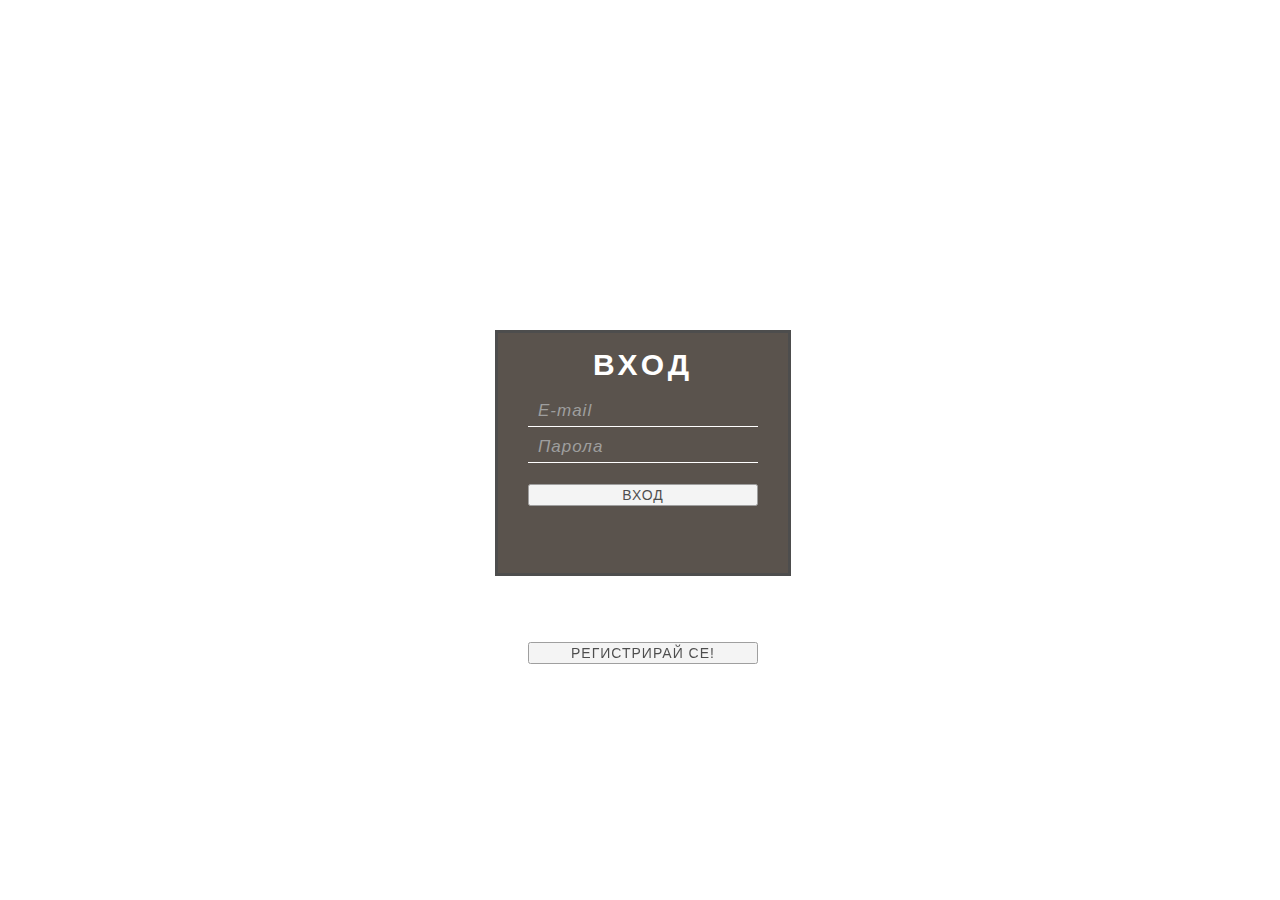
<file: jalbi/index.html>
<!--DOCTYPE html-->
<html>
<head>
    <meta charset="utf-8" />
    <title>Жалби</title>
    <meta name="viewport" content="width=device-width, initial-scale=1.0" />
	<link rel="stylesheet" type="text/css" href="style.css"/>
</head>
<body>

<div class="container">
    <div class="row">
        <div class="col-md-12">
            <div class="wrap">
                <p class="form-title">
                    Вход</p>
				<form name="login" method="post" action="login.php" class="login">
					<input type="text" name="email" placeholder="E-mail"/>
					<input type="password" name="password"  placeholder="Парола"/>
					<input class="sign-me-in" type="submit" name="submit" value='Вход' class="btn btn-success btn-sm" />
				</form>
				<form name="registration_page" method="post" action="registration_page.php" class="login">
					<input type="submit" value="Регистрирай се!" class="btn btn-success btn-sm" />
				</form>
            </div>
        </div>
    </div>
</div>

</body>

</html>
</file>
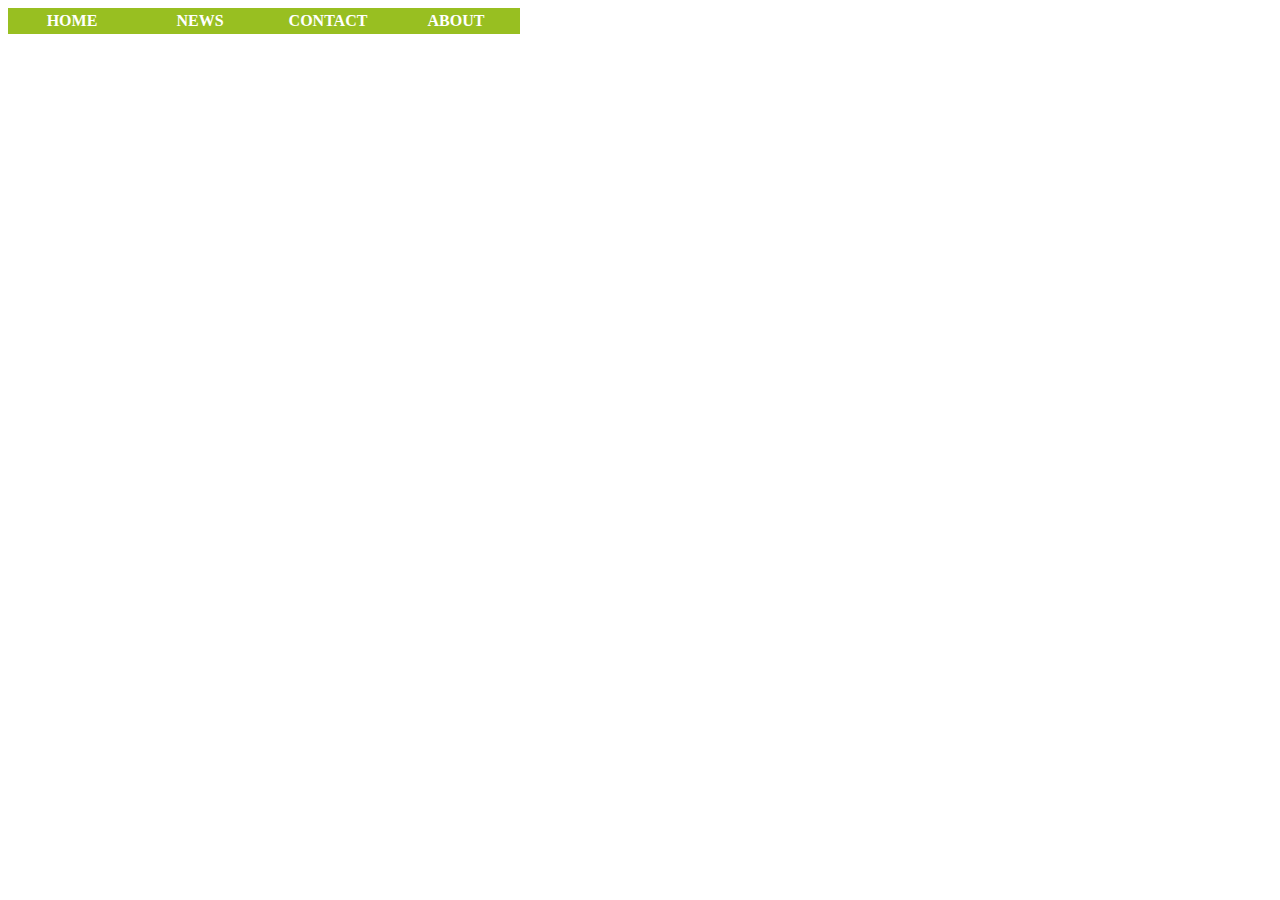
<file: Divergent/ex.html>
<!DOCTYPE html>
<html>
<head>
<style>
ul {
    list-style-type: none;
    margin: 0;
    padding: 0;
    overflow: hidden;
}

li {
    float: left;
}

a:link, a:visited {
    display: block;
    width: 120px;
    font-weight: bold;
    color: #FFFFFF;
    background-color: #98bf21;
    text-align: center;
    padding: 4px;
    text-decoration: none;
    text-transform: uppercase;
}

a:hover, a:active {
    background-color: #7A991A;
}
</style>
</head>
<body>

<ul>
  <li><a href="#home">Home</a></li>
  <li><a href="#news">News</a></li>
  <li><a href="#contact">Contact</a></li>
  <li><a href="#about">About</a></li>
</ul>

</body>
</html>
</file>
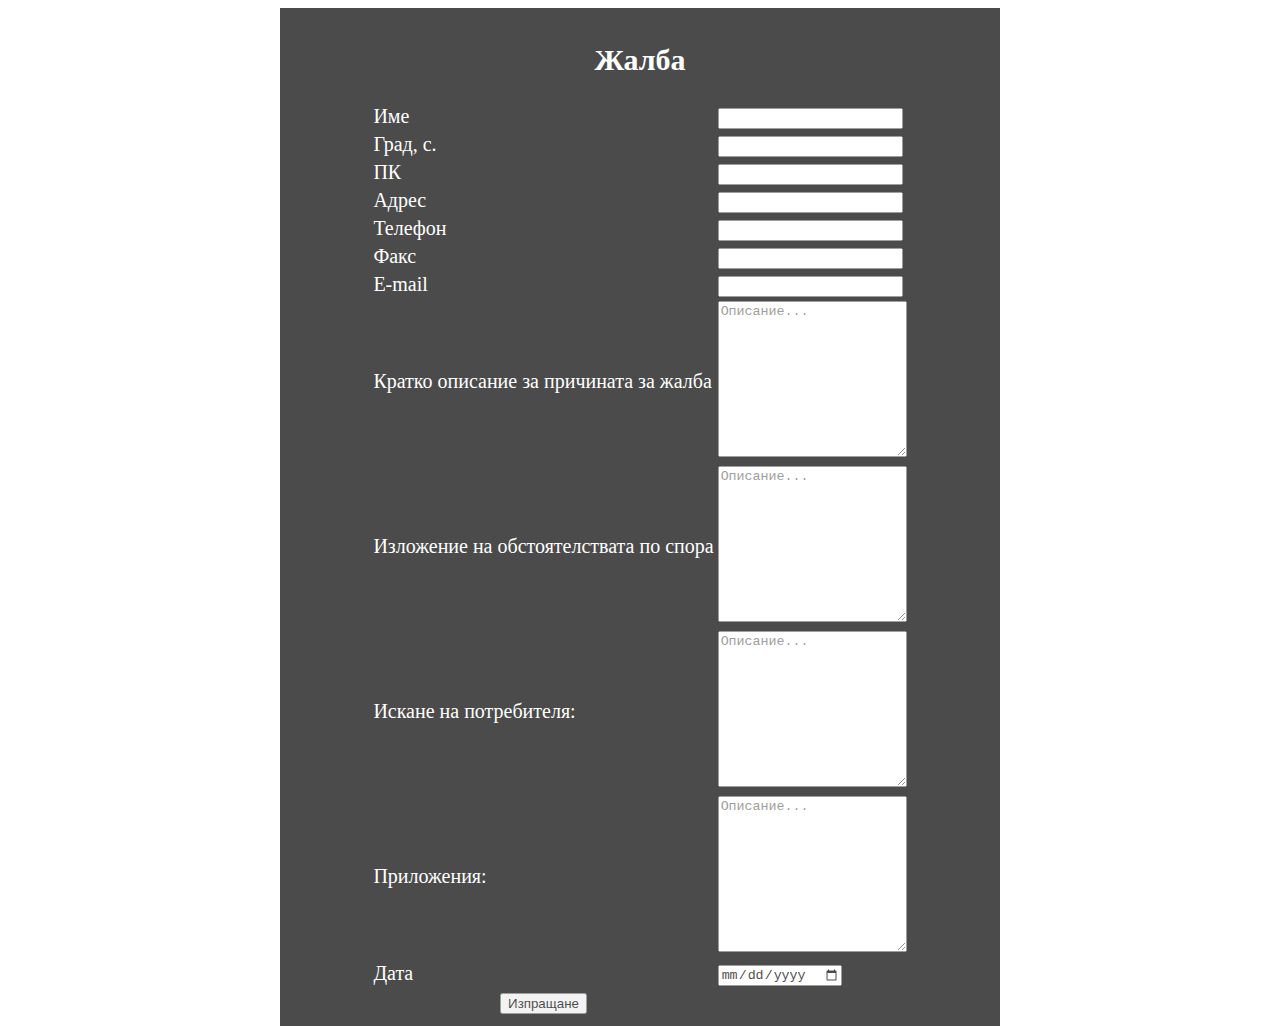
<file: jalbi/1.html>
<!DOCTYPE HTML>
<html>
<head>
<meta charset="utf-8" />
	<link type="text/css" rel="stylesheet" href="jalbi.css"/>
	<title>Жалба</title>
</head>
<body id="body-color">
<div id ="container">
	<center>
	<h2>Жалба</h2>
	<table border="0"> 
		<tr> 
			<form method="POST" action="sent.html"> 
				<td>Име</td>
				<td> 
					<input type="text" name="name">
				</td> 
		</tr> 
		<tr> 
			<td>Град, с.</td>
			<td> 
				<input type="text" name="email">
			</td> 
		</tr> 
		<tr> 
			<td>ПК</td>
			<td> 
				<input type="text" name="user">
			</td> 
		</tr> 
		<tr> 
			<td>Адрес</td>
			<td> 
				<input type="text" name="name">
			</td> 
		</tr> 
		<tr> 
			<td>Телефон </td>
			<td>
				<input type="text" name="name">
			</td>
		</tr> 
		<tr> 
			<td>Факс </td>
			<td>
				<input type="text" name="name">
			</td>
		</tr>  
		<tr> 
			<td>E-mail</td>
			<td> 
				<input type="email" name="email">
			</td> 
		</tr> 
		<tr> 
			<td>Кратко описание за причината за жалба </td>
			<td>
				<textarea rows="10" cols="21" placeholder="Описание..."></textarea>
			</td>
		</tr> 
		<tr> 
			<td>Изложение на обстоятелствата по спора </td>
			<td>
				<textarea rows="10" cols="21" placeholder="Описание..."></textarea>
			</td>
		</tr>
		<tr> 
			<td>Искане на потребителя:  </td>
			<td>
				<textarea rows="10" cols="21" placeholder="Описание..."></textarea>
			</td>
		</tr>
		<tr> 
			<td>Приложения: </td>
			<td>
				<textarea rows="10" cols="21" placeholder="Описание..."></textarea>
			</td>
		</tr>
		<tr> 
			<td>Дата</td>
			<td> 
				<input type="date" name="bdaymonth">
			</td> 
		</tr>
		<tr> 
			<td>
				<center><input id="button" type="submit" name="submit" value="Изпращане"></center>
			</td> 
		</tr> 
	</form>
	</table>
	</center>
</div> 
</body>
</html>
</file>
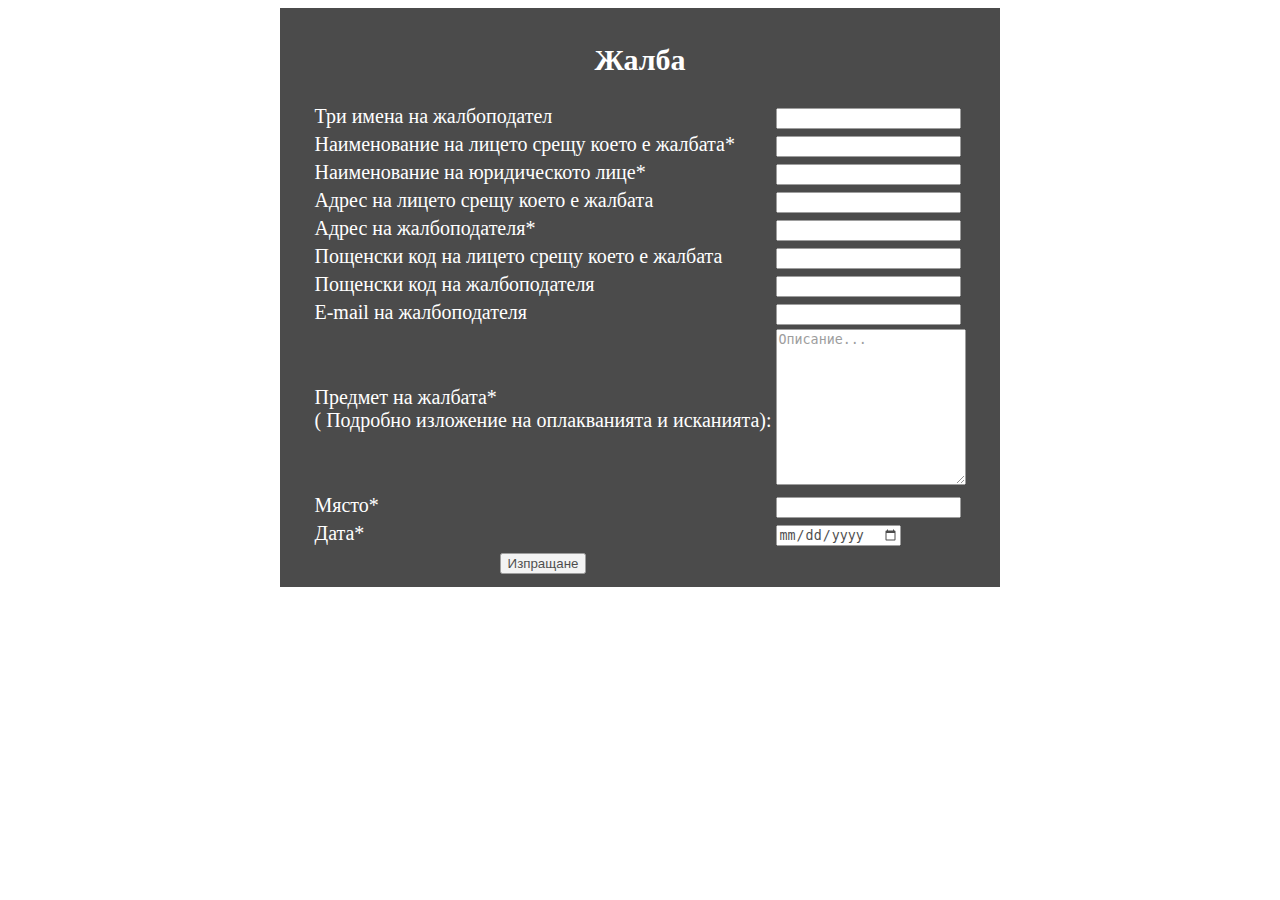
<file: jalbi/10.html>
<!DOCTYPE HTML>
<html>
<head>
	<meta charset="utf-8" />
	<link type="text/css" rel="stylesheet" href="jalbi.css"/>
	<title>Жалба</title>
</head>
<body id="body-color">
<div id ="container">
	<center>
	<h2>Жалба</h2>
	<table border="0"> 
		<tr> 
			<form method="POST" action="sent.html"> 
				<td>Три имена на жалбоподател</td>
				<td> 
					<input type="text" name="names ">
				</td> 
		</tr>
		<tr> 
			<form method="POST" action="connectivity-sign-up.php"> 
				<td>Наименование на лицето срещу което е жалбата*</td>
				<td> 
					<input type="text" name="names ">
				</td> 
		</tr>
		<tr> 
			<form method="POST" action="connectivity-sign-up.php"> 
				<td>Наименование на юридическото лице*</td>
				<td> 
					<input type="text" name="names ">
				</td> 
		</tr>
		<tr> 
			<td>Адрес на лицето срещу което е жалбата</td>
			<td> 
				<input type="text" name="address">
			</td> 
		</tr>
		<tr> 
			<td>Адрес на жалбоподателя*</td>
			<td> 
				<input type="text" name="address">
			</td> 
		</tr>
		<tr> 
			<td>Пощенски код на лицето срещу което е жалбата</td>
			<td> 
				<input type="text" name="address">
			</td> 
		</tr>
		<tr> 
			<td>Пощенски код на жалбоподателя</td>
			<td> 
				<input type="text" name="address">
			</td> 
		</tr>
		<tr> 
			<td>E-mail на жалбоподателя</td>
			<td> 
				<input type="email" name="email">
			</td> 
		</tr>
		<tr> 
			<td>Предмет на жалбата*<br>( Подробно изложение на оплакванията и исканията):</td>
			<td> 
				<textarea rows="10" cols="21" placeholder="Описание..."></textarea>
			</td> 
		</tr>
		<tr> 
			<td>Място*</td>
			<td> 
				<input type="text" name="address">
			</td> 
		</tr>
		<tr> 
			<td>Дата*</td>
			<td> 
				<input type="date" name="bdaymonth">
			</td> 
		</tr>
		<tr> 
			<td>
				<center><input id="button" type="submit" name="submit" value="Изпращане"></center>
			</td> 
		</tr> 
	</form>
	</table>
	</center>
</div> 
</body>
</html>
</file>
<file: jalbi/style.css>
/*body
{
    background: url('http://static2.wallpedes.com/wallpaper/old/old-book-hd-desktop-wallpaper-high-definition-fullscreen-mobile-books-wallpaper-hd-.jpg') fixed;
    background-size: cover;
    padding: 0;
    margin: 0;
    margin-top: 50;
	
}*/

html {
	overflow-y:hidden;
	/*background: url('http://static2.wallpedes.com/wallpaper/old/old-book-hd-desktop-wallpaper-high-definition-fullscreen-mobile-books-wallpaper-hd-.jpg');*/
	background: url('https://bookjunkiepromotions.files.wordpress.com/2014/04/love-books-1.jpg');
	background-repeat:no-repeat;
	background-position:50% 50%;
	background-position:50% 50%\9 !important;
	-webkit-background-size: cover;
	-moz-background-size: cover;
	-o-background-size: cover;
	background-size: cover;
	height: 100%;
	width:100%;
	min-height:100%;
}

.col-md-12 {
	display:table;
	width:100%;
    min-height:100%;
}


div.wrap{	
	background-color: #140a00;
	border: 3px solid black;
	opacity: 0.7;
	filter:alpha(opacity=70);
	width: 290px;
    height: 240px;
	margin: 0 auto;
	vertical-align: middle;
    position: absolute;
    margin: -120px 0 0 -145px;
    top: 50%;
    left: 50%;
}


div.wrap p{
	margin: 5%;
	font-weight: bold;
	color: #ffffff;
}

div.wrap h4{
    font-size: 15px;
	color: #ffffff;
}

p.form-title
{
    font-family: 'Open Sans' , sans-serif;
    font-size: 30px;
    text-align: center;
    color: #FFFFFF;
    text-transform: uppercase;
    letter-spacing: 4px;
}

form
{
    width: 230px;
	height: 230px;
	margin: 0 auto;
}

form.login input[type="text"], form.login input[type="password"]
{
    width: 100%;
    margin: 0;
    padding: 5px 10px;
    background: 0;
    border: 0;
    border-bottom: 1px solid #FFFFFF;
    outline: 0;
    font-style: italic;
    font-size: 17px;
    font-weight: 400;
    letter-spacing: 1px;
    margin-bottom: 5px;
    color: #FFFFFF;
    outline: 0;
}

form.login input[type="submit"]
{
    width: 100%;
    font-size: 14px;
    text-transform: uppercase;
    font-weight: 500;
    margin-top: 16px;
    outline: 0;
    cursor: pointer;
    letter-spacing: 1px;
}

form.login input[type="submit"]:hover
{
    transition: background-color 0.5s ease;
}

form.login .remember-forgot
{
    float: left;
    width: 100%;
    margin: 10px 0 0 0;
}
form.login label, form.login a
{
    font-size: 12px;
    font-weight: 400;
    color: #FFFFFF;
}

form.login a
{
    transition: color 0.5s ease;
}

form.login a:hover
{
    color: #2ecc71;
}
</file>
<file: jalbi/jalbi.css>
html {
	/*overflow-y:hidden;*/
	background: url('http://hdwallpaperfun.com/wp-content/uploads/2014/09/Sunset-City-New-York-Wallpaper-Free-Background-Desktop-Images-90123.jpg');
	background-repeat:no-repeat;
	background-position:50% 50%;
	-webkit-background-size: cover;
	-moz-background-size: cover;
	-o-background-size: cover;
	background-size: cover;
	background-attachment: fixed;
	height: 100%;
	width:100%;
	min-height:100%;
}

form {
	font-family: 'Open Sans', sans-serif;
	font-weight:300;
	text-align: justify;
	font-size: 20px;
	color: white;
}

#container {
	width: 700px;
	margin: 0 auto;
	background-color: #000000;
	border: 10px solid black;
	opacity: 0.7;
	filter:alpha(opacity=90);
 	left: 50%;
	color: white;
	font-weight:300;
	text-align: justify;
	font-size: 20px;
}
</file>
